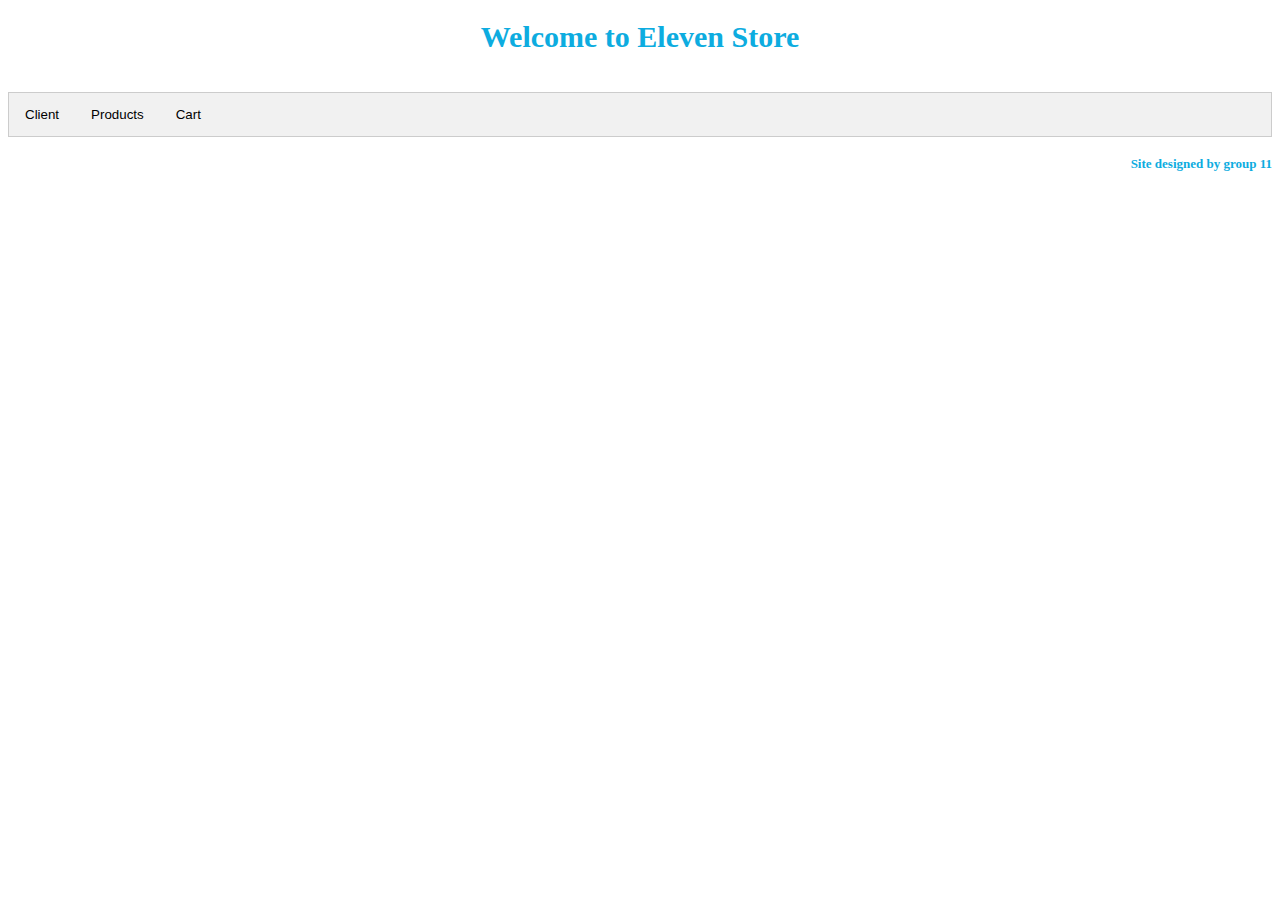
<file: index.html>
<!DOCTYPE html>
<html>
<head>
	<!--This style sheet is taken from  https://www.w3schools.com/howto/howto_js_tabs.asp-->
	<link href="style.css" rel="stylesheet" type="text/css">
	<title>Eleven Store</title>
    <script src="main.js"></script>
</head>

<body>
<h1>Welcome to Eleven Store</h1>
<br>
<!-- Tab links, each one with an onclick event associated with it -->
<div class="tab">
  <button class="tablinks" onclick="openInfo(event, 'Client')">Client</button>
  <button class="tablinks" onclick="openInfo(event, 'Products')">Products</button>
  <button class="tablinks" onclick="openInfo(event, 'Cart')">Cart</button>
</div>

<!-- Tab content -->
<div id="Client" class="tabcontent">
  <h3>Client Information</h3>
  <p>Tell us a bit about you.</p>
  <p>Diet Preference --- Vegetarian, GlutenFree, Organic</p>
	<select class = "diet-Select" id="dietSelect" name="dietSelect" onchange="populateListProductChoices(this.id, 'displayProduct')">
	  <option value=""></option>
	  <option value="VegetarianO">Vegetarian, and Organic Food</option>
	  <option value="VegetarianN">Vegetarian, and Non-Organic Food</option>
    <option value="GlutenFreeO">GlutenFree, and Organic Food</option>
    <option value="GlutenFreeN">GlutenFree, and Non-Organic Food</option>
    <option value="BothO">Both, and Organic Food</option>
    <option value="BothN">Both, and Non-Organic Food</option>
    <option value="NoneO">None, and Organic Food</option>
    <option value="NoneN">None, and Non-Organic Food</option>
	</select>
  <p></p>
	<button class="button" onclick="openInfo(event, 'Products')">See the Products</button>
</div>

<div id="Products" class="tabcontent">
  <h3>Your targeted products</h3>
  <p>We preselected products based on your restrictions.</p>
	 Choose items to buy:
	 <div id="displayProduct"></div>
   <p></p>
	 <button id="addCart" type="button" class="button" onclick="selectedItems()"; onclick="addCart()"  >

		Add selected items to cart.
	</button>
    <button class="button" onclick="openInfo(event, 'Cart')">See the cart</button>

</div>

<div id="Cart" class="tabcontent">
  <h3>Cart</h3>
  <p>Here is your cart.</p>
  <div id="displayCart"></div>

</div>

<script src="groceries.js"></script>
<script src="main.js"></script>

<h3>
  <footer class="sig">Site designed by group 11</footer>
</h3>

</body>
</html>
</file>
<file: style.css>
/* This style sheet is taken from  https://www.w3schools.com/howto/howto_js_tabs.asp> */

/* Style the tab */
.tab {
  overflow: hidden;
  border: 1px solid #ccc;
  background-color: #f1f1f1;
}

/* Style the buttons that are used to open the tab content */
.tab button {
  background-color: inherit;
  float: left;
  border: none;
  outline: none;
  cursor: pointer;
  padding: 14px 16px;
  transition: 0.3s;
}

/* Change background color of buttons on hover */
.tab button:hover {
  background-color: #ddd;
}

/* Create an active/current tablink class */
.tab button.active {
  background-color: #ccc;
}

/* Style the tab content */
.tabcontent {
  display: none;
  padding: 6px 12px;
  border: 1px solid #ccc;
  border-top: none;
}

.sig{
  color: rgb(13, 172, 224);
  text-align: right;
  font-size: small;
  position:relative;
}

.button{
  background-color: rgb(13, 172, 224);	
  border: none;
  color: white;
  padding: 10px;
  text-align: center;
  text-decoration: none;
  display: inline-block;
}

h1{
  text-align: center;
	font-size: 30px;
	color: rgb(13, 172, 224);
}
</file>
